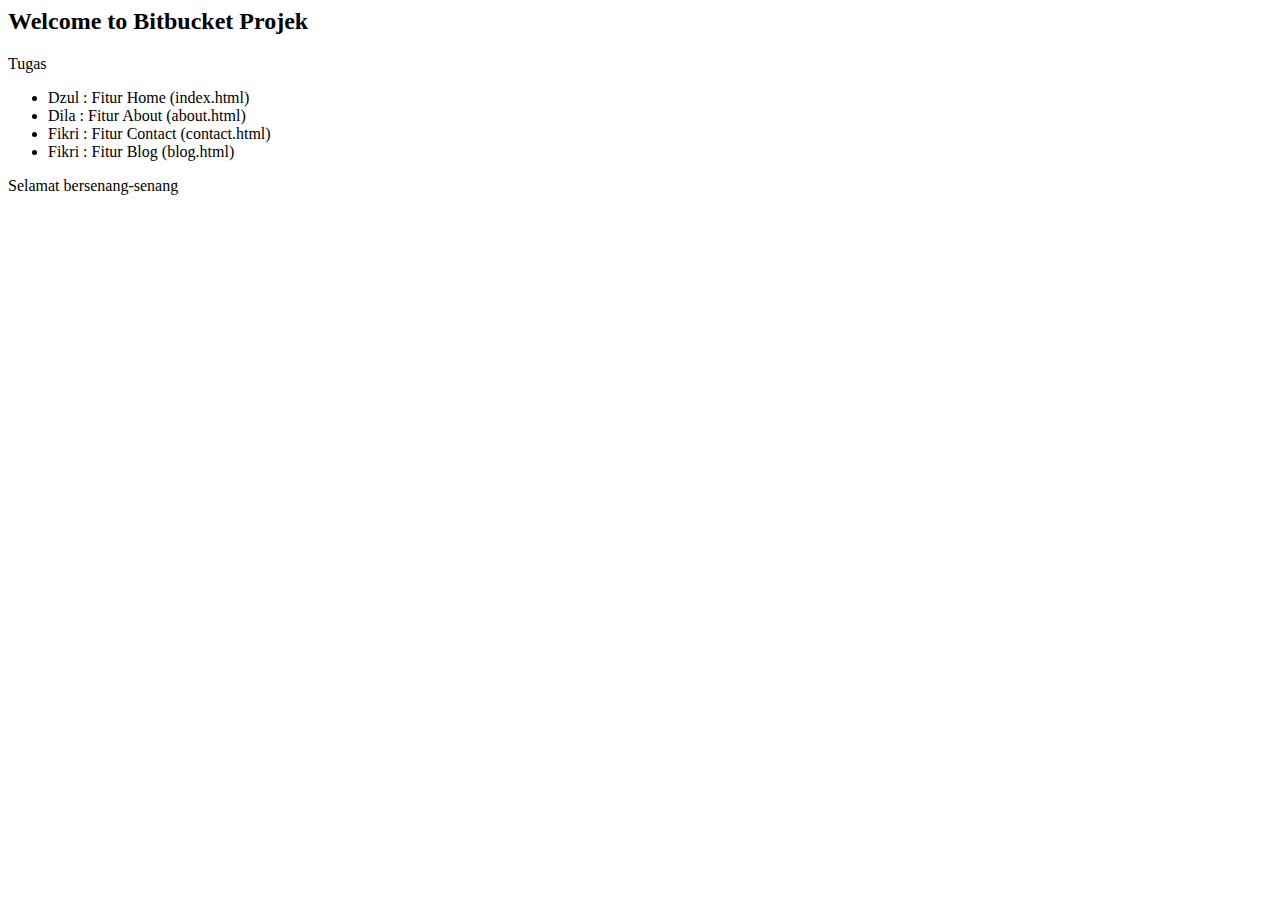
<file: index.html>
<html>
    <head>
        <title>Home</title>
    </head>
    <body>
        <h2>Welcome to Bitbucket Projek</h2>
        <p>Tugas</p>
        <ul>
            <li>Dzul : Fitur Home (index.html)</li>
            <li>Dila : Fitur About (about.html)</li>
            <li>Fikri : Fitur Contact (contact.html)</li>
            <li>Fikri : Fitur Blog (blog.html)</li>
        </ul>
        <p>Selamat bersenang-senang</p>
    </body>
</html>
</file>
